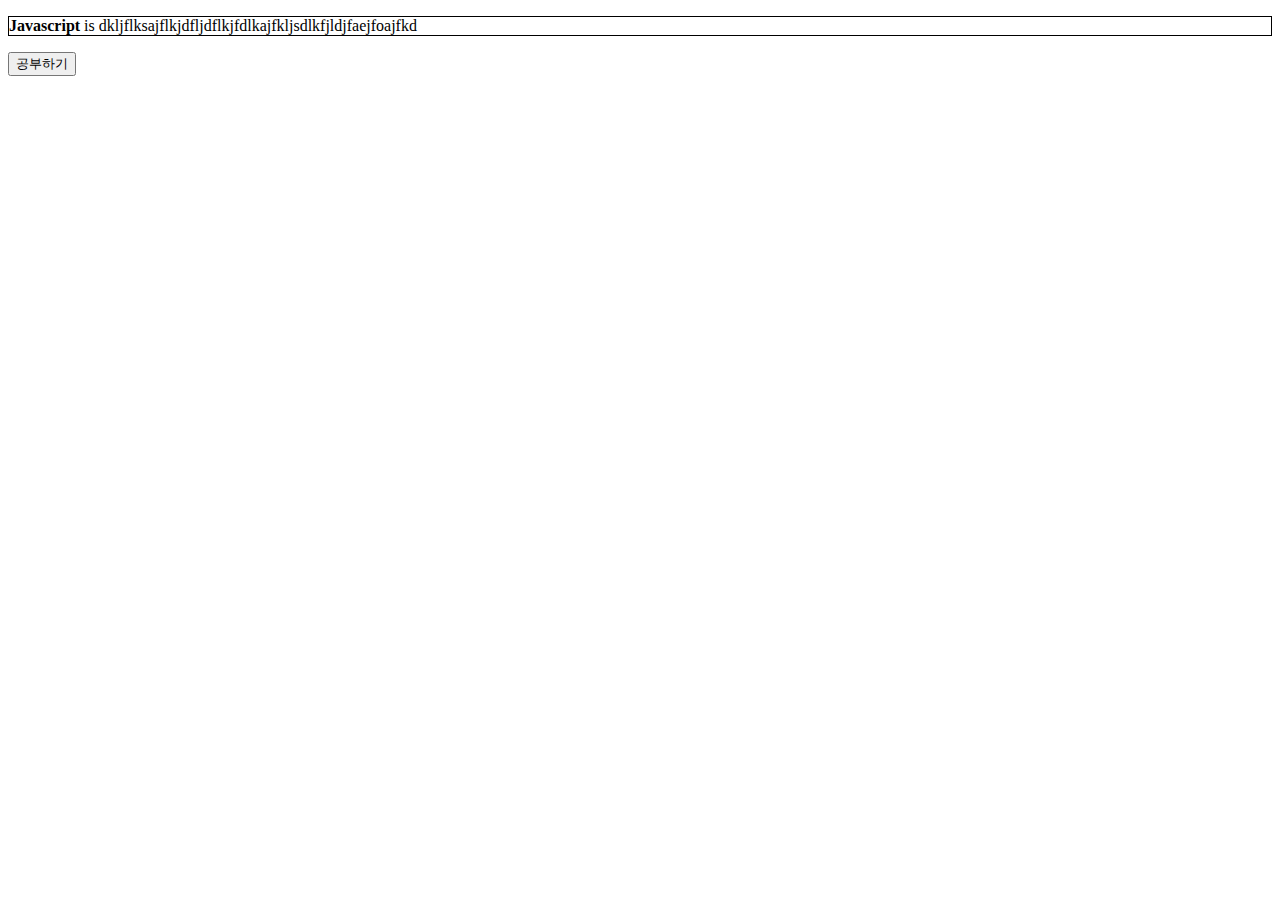
<file: 03/index.html>
<!DOCTYPE html>
<html>
<head>
    <meta charset="UTF-8"/>
    <link rel="stylesheet" href="index.css">
    <title>HTML 복습</title>
</head>
<body>
    <p>
    <strong>Javascript</strong> is dkljflksajflkjdfljdflkjfdlkajfkljsdlkfjldjfaejfoajfkd
    </p>
    <input type="button" value="공부하기">
</body>

</body>
</file>
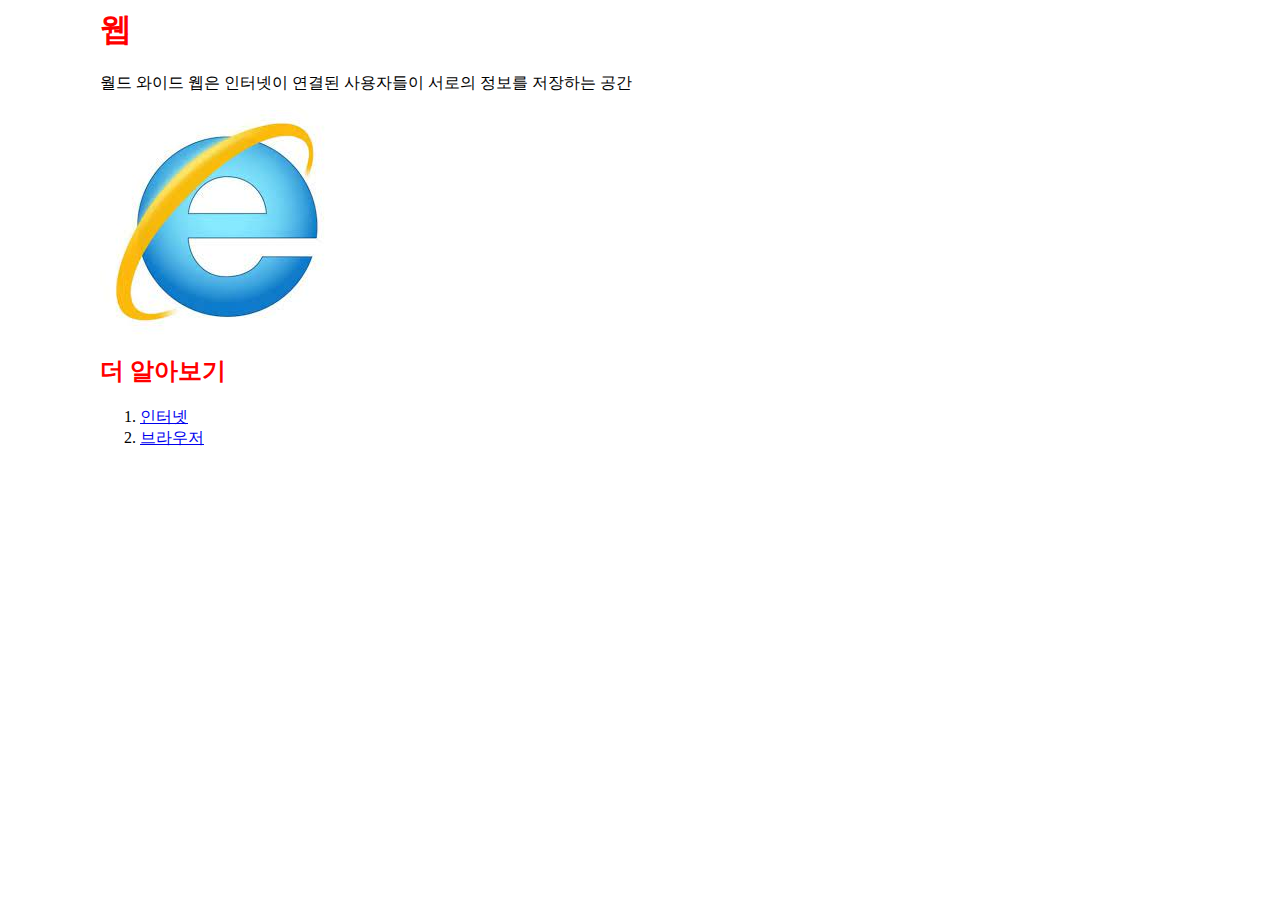
<file: 02/cv/index.html>
<link rel="stylesheet" href="index.css">
<body>
<h1 class="red">웹</h1>
<p>월드 와이드 웹은 인터넷이 연결된 사용자들이 서로의 정보를 저장하는 공간
</p>

<img src="[data-uri]">
<div>
    <h2 class="red">더 알아보기</h2>
    <ol>
        <li><a href="indexss.html">인터넷</li></a>
        <li><a href="#">브라우저</li></a>
    </ol>
</div>
</body>
</file>
<file: 03/index.css>
p{
    border:1px solid black;
}
</file>
<file: 02/cv/index.css>
.red{
    color:red;
}
body{
    margin-left: 100px;;
}
</file>
